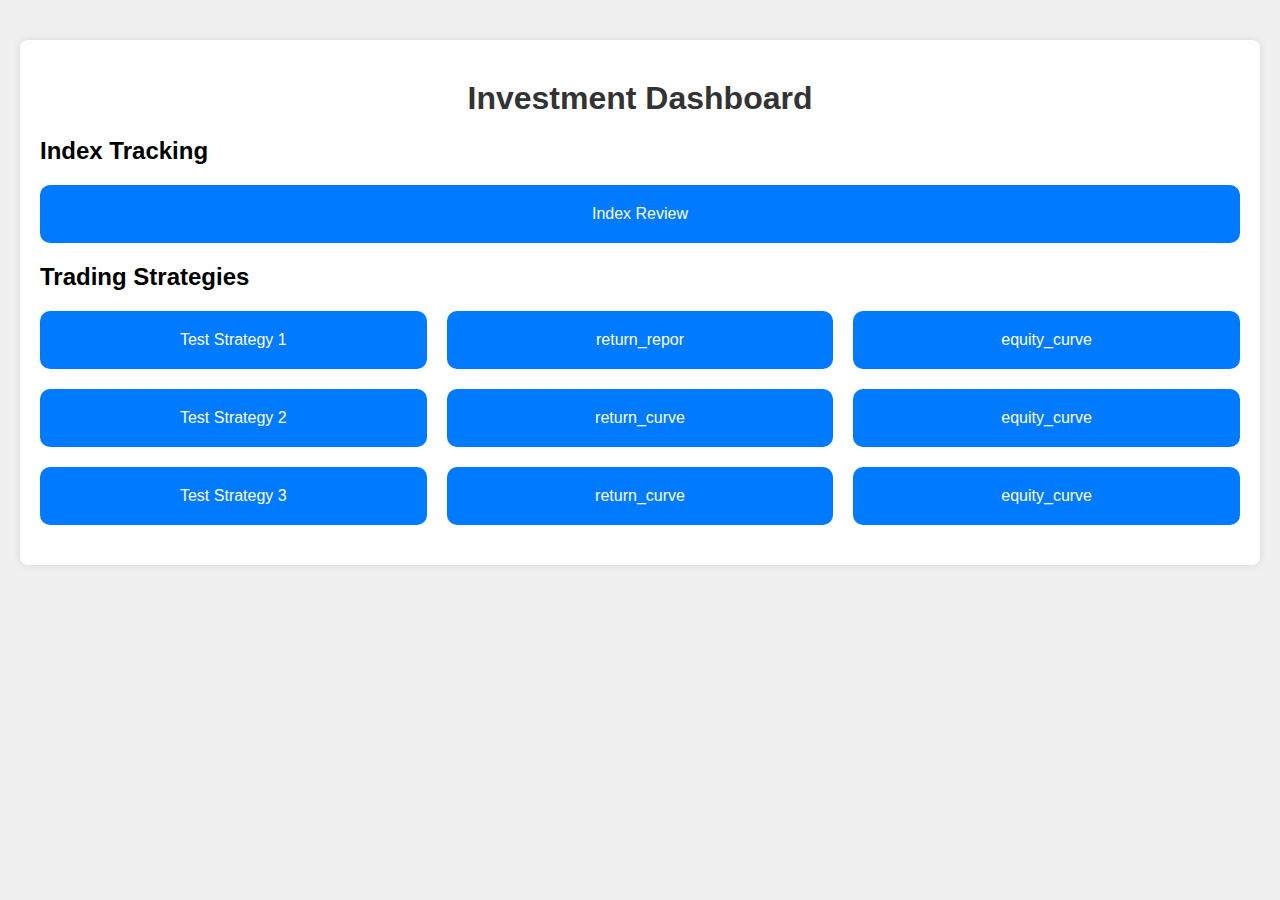
<file: index.html>
<!DOCTYPE html>
<html lang="en">
<head>
    <meta charset="UTF-8">
    <meta name="viewport" content="width=device-width, initial-scale=1.0">
    <title>Investment</title>
    <link rel="stylesheet" href="styles.css">
</head>
<body>
    <div class="container">
        <h1>Investment Dashboard</h1>
        
        <!-- Section One: Single Link -->
        <section>
            <h2>Index Tracking</h2>
            <ul>
                <li><a href="indexreview.html">Index Review</a></li>
            </ul>
        </section>
        
        <!-- Section Two: Multiple Links -->
        <section>
            <h2>Trading Strategies</h2>
            <ul class="strategy-links">
                <li>
                    <a href="./test_strategy_1/candel.html">Test Strategy 1</a>
                </li>
                <li>
                    <a href="./test_strategy_1/output.html">return_repor</a>
                </li>
                <li>
                    <a href="./test_strategy_1/equity_curve.png">equity_curve</a>
                </li>                
                <li>
                    <a href="./test_strategy_2/candel.html">Test Strategy 2</a>
                </li>
                <li>
                    <a href="./test_strategy_2/return_curve.png">return_curve</a>
                </li>
                <li>
                    <a href="./test_strategy_2/equity_curve.png">equity_curve</a>
                </li>
                <li>
                    <a href="./test_strategy_3/candel.html">Test Strategy 3</a>
                </li>
                <li>
                    <a href="./test_strategy_3/return_curve.png">return_curve</a>
                </li>
                <li>
                    <a href="./test_strategy_3/equity_curve.png">equity_curve</a>
                </li>
                <!-- Add more links as needed -->
             </ul>
        </section>
    </div>
</body>
</html>
</file>
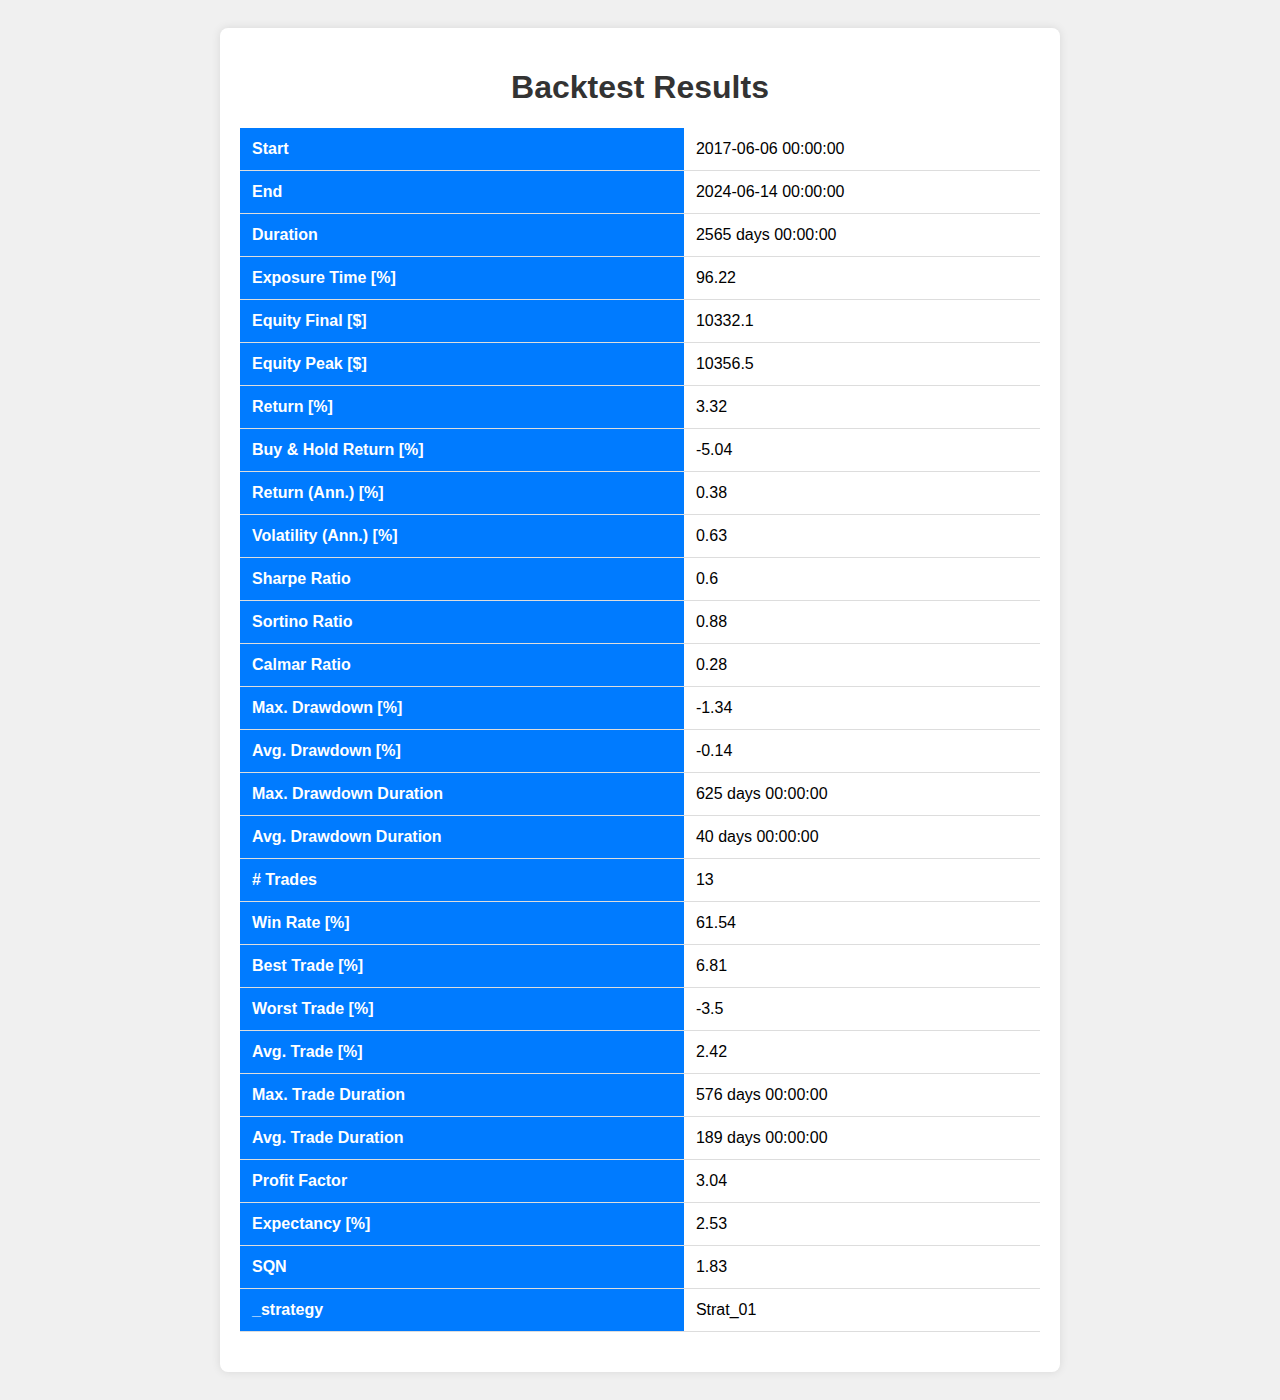
<file: test_strategy_1/output.html>
<html>
    <head>
        <title>Backtest Results</title>
        <style>
            body {
                font-family: Arial, sans-serif;
                background-color: #f0f0f0;
                padding: 20px;
            }
            .container {
                max-width: 800px;
                margin: 0 auto;
                background-color: #fff;
                padding: 20px;
                box-shadow: 0 0 10px rgba(0, 0, 0, 0.1);
                border-radius: 8px;
            }
            h1 {
                text-align: center;
                color: #333;
            }
            table {
                width: 100%;
                border-collapse: collapse;
                margin: 20px 0;
            }
            th, td {
                padding: 12px;
                text-align: left;
                border-bottom: 1px solid #ddd;
            }
            th {
                background-color: #007BFF;
                color: white;
            }
            tr:hover {
                background-color: #f1f1f1;
            }
        </style>
    </head>
    <body>
        <div class="container">
            <h1>Backtest Results</h1>
            <table>
    
        <tr>
            <th>Start</th>
            <td>2017-06-06 00:00:00</td>
        </tr>
        
        <tr>
            <th>End</th>
            <td>2024-06-14 00:00:00</td>
        </tr>
        
        <tr>
            <th>Duration</th>
            <td>2565 days 00:00:00</td>
        </tr>
        
        <tr>
            <th>Exposure Time [%]</th>
            <td>96.22</td>
        </tr>
        
        <tr>
            <th>Equity Final [$]</th>
            <td>10332.1</td>
        </tr>
        
        <tr>
            <th>Equity Peak [$]</th>
            <td>10356.5</td>
        </tr>
        
        <tr>
            <th>Return [%]</th>
            <td>3.32</td>
        </tr>
        
        <tr>
            <th>Buy & Hold Return [%]</th>
            <td>-5.04</td>
        </tr>
        
        <tr>
            <th>Return (Ann.) [%]</th>
            <td>0.38</td>
        </tr>
        
        <tr>
            <th>Volatility (Ann.) [%]</th>
            <td>0.63</td>
        </tr>
        
        <tr>
            <th>Sharpe Ratio</th>
            <td>0.6</td>
        </tr>
        
        <tr>
            <th>Sortino Ratio</th>
            <td>0.88</td>
        </tr>
        
        <tr>
            <th>Calmar Ratio</th>
            <td>0.28</td>
        </tr>
        
        <tr>
            <th>Max. Drawdown [%]</th>
            <td>-1.34</td>
        </tr>
        
        <tr>
            <th>Avg. Drawdown [%]</th>
            <td>-0.14</td>
        </tr>
        
        <tr>
            <th>Max. Drawdown Duration</th>
            <td>625 days 00:00:00</td>
        </tr>
        
        <tr>
            <th>Avg. Drawdown Duration</th>
            <td>40 days 00:00:00</td>
        </tr>
        
        <tr>
            <th># Trades</th>
            <td>13</td>
        </tr>
        
        <tr>
            <th>Win Rate [%]</th>
            <td>61.54</td>
        </tr>
        
        <tr>
            <th>Best Trade [%]</th>
            <td>6.81</td>
        </tr>
        
        <tr>
            <th>Worst Trade [%]</th>
            <td>-3.5</td>
        </tr>
        
        <tr>
            <th>Avg. Trade [%]</th>
            <td>2.42</td>
        </tr>
        
        <tr>
            <th>Max. Trade Duration</th>
            <td>576 days 00:00:00</td>
        </tr>
        
        <tr>
            <th>Avg. Trade Duration</th>
            <td>189 days 00:00:00</td>
        </tr>
        
        <tr>
            <th>Profit Factor</th>
            <td>3.04</td>
        </tr>
        
        <tr>
            <th>Expectancy [%]</th>
            <td>2.53</td>
        </tr>
        
        <tr>
            <th>SQN</th>
            <td>1.83</td>
        </tr>
        
        <tr>
            <th>_strategy</th>
            <td>Strat_01</td>
        </tr>
        
            </table>
        </div>
    </body>
    </html>
</file>
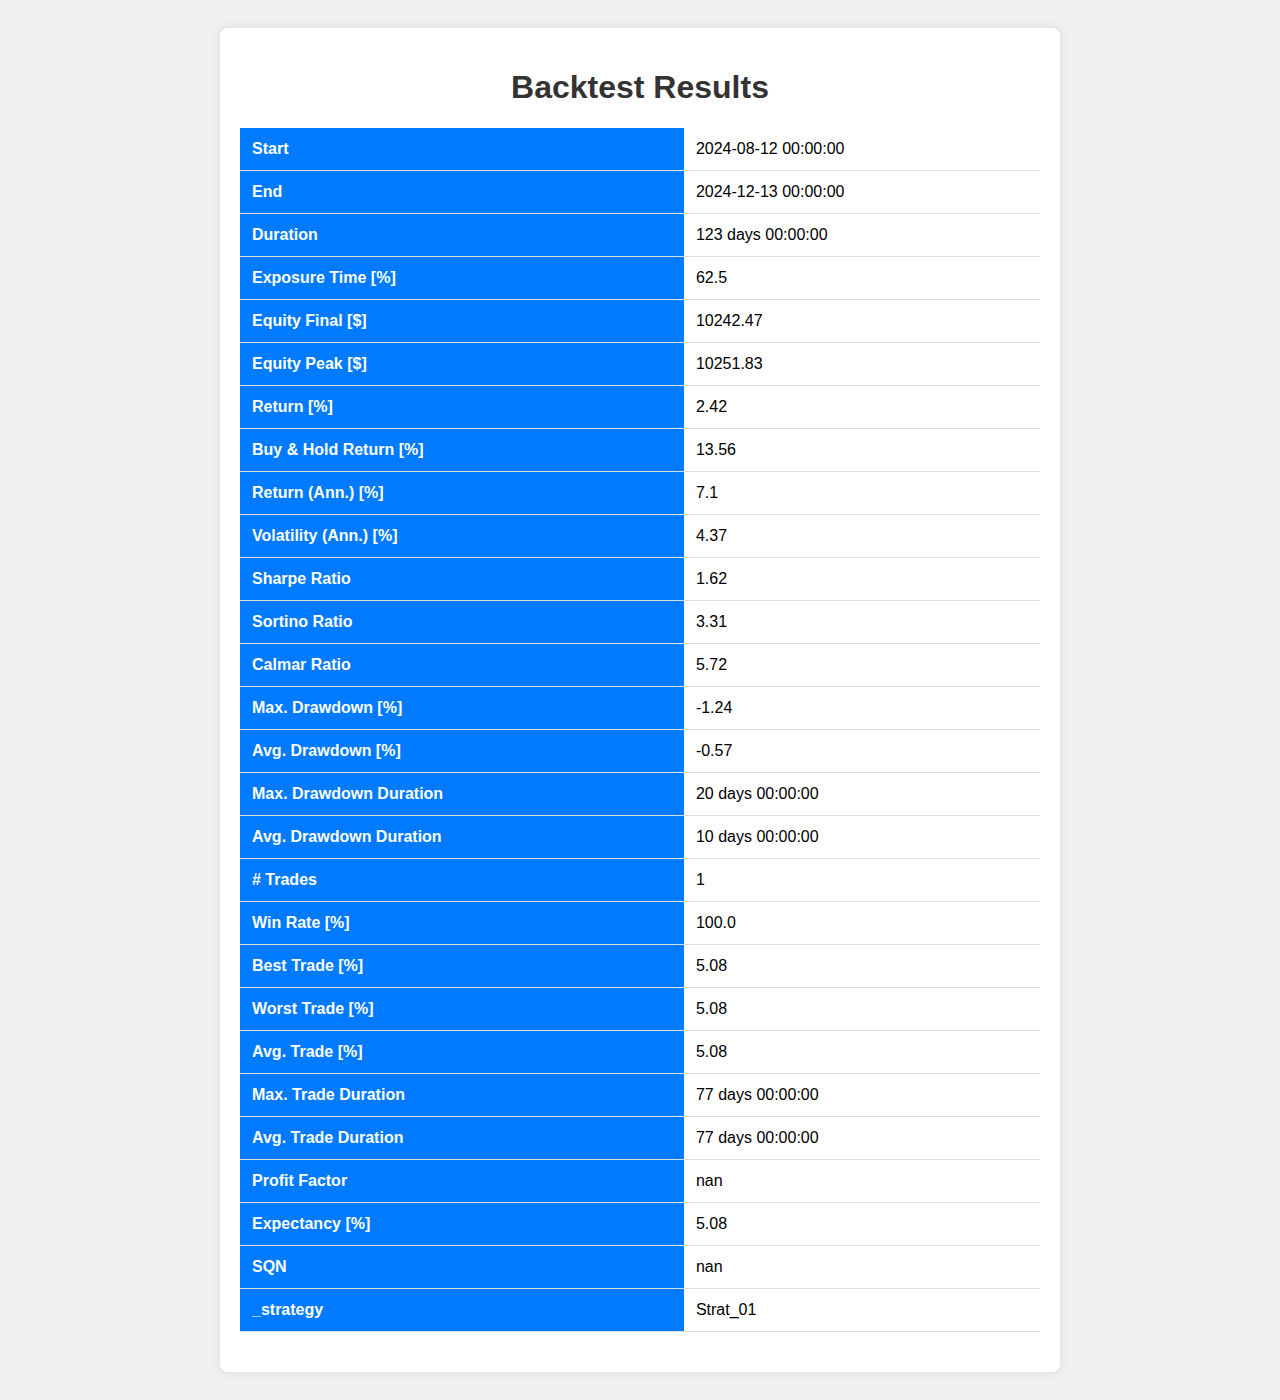
<file: test_strategy_3/output.html>
<html>
    <head>
        <title>Backtest Results</title>
        <style>
            body {
                font-family: Arial, sans-serif;
                background-color: #f0f0f0;
                padding: 20px;
            }
            .container {
                max-width: 800px;
                margin: 0 auto;
                background-color: #fff;
                padding: 20px;
                box-shadow: 0 0 10px rgba(0, 0, 0, 0.1);
                border-radius: 8px;
            }
            h1 {
                text-align: center;
                color: #333;
            }
            table {
                width: 100%;
                border-collapse: collapse;
                margin: 20px 0;
            }
            th, td {
                padding: 12px;
                text-align: left;
                border-bottom: 1px solid #ddd;
            }
            th {
                background-color: #007BFF;
                color: white;
            }
            tr:hover {
                background-color: #f1f1f1;
            }
        </style>
    </head>
    <body>
        <div class="container">
            <h1>Backtest Results</h1>
            <table>
    
        <tr>
            <th>Start</th>
            <td>2024-08-12 00:00:00</td>
        </tr>
        
        <tr>
            <th>End</th>
            <td>2024-12-13 00:00:00</td>
        </tr>
        
        <tr>
            <th>Duration</th>
            <td>123 days 00:00:00</td>
        </tr>
        
        <tr>
            <th>Exposure Time [%]</th>
            <td>62.5</td>
        </tr>
        
        <tr>
            <th>Equity Final [$]</th>
            <td>10242.47</td>
        </tr>
        
        <tr>
            <th>Equity Peak [$]</th>
            <td>10251.83</td>
        </tr>
        
        <tr>
            <th>Return [%]</th>
            <td>2.42</td>
        </tr>
        
        <tr>
            <th>Buy & Hold Return [%]</th>
            <td>13.56</td>
        </tr>
        
        <tr>
            <th>Return (Ann.) [%]</th>
            <td>7.1</td>
        </tr>
        
        <tr>
            <th>Volatility (Ann.) [%]</th>
            <td>4.37</td>
        </tr>
        
        <tr>
            <th>Sharpe Ratio</th>
            <td>1.62</td>
        </tr>
        
        <tr>
            <th>Sortino Ratio</th>
            <td>3.31</td>
        </tr>
        
        <tr>
            <th>Calmar Ratio</th>
            <td>5.72</td>
        </tr>
        
        <tr>
            <th>Max. Drawdown [%]</th>
            <td>-1.24</td>
        </tr>
        
        <tr>
            <th>Avg. Drawdown [%]</th>
            <td>-0.57</td>
        </tr>
        
        <tr>
            <th>Max. Drawdown Duration</th>
            <td>20 days 00:00:00</td>
        </tr>
        
        <tr>
            <th>Avg. Drawdown Duration</th>
            <td>10 days 00:00:00</td>
        </tr>
        
        <tr>
            <th># Trades</th>
            <td>1</td>
        </tr>
        
        <tr>
            <th>Win Rate [%]</th>
            <td>100.0</td>
        </tr>
        
        <tr>
            <th>Best Trade [%]</th>
            <td>5.08</td>
        </tr>
        
        <tr>
            <th>Worst Trade [%]</th>
            <td>5.08</td>
        </tr>
        
        <tr>
            <th>Avg. Trade [%]</th>
            <td>5.08</td>
        </tr>
        
        <tr>
            <th>Max. Trade Duration</th>
            <td>77 days 00:00:00</td>
        </tr>
        
        <tr>
            <th>Avg. Trade Duration</th>
            <td>77 days 00:00:00</td>
        </tr>
        
        <tr>
            <th>Profit Factor</th>
            <td>nan</td>
        </tr>
        
        <tr>
            <th>Expectancy [%]</th>
            <td>5.08</td>
        </tr>
        
        <tr>
            <th>SQN</th>
            <td>nan</td>
        </tr>
        
        <tr>
            <th>_strategy</th>
            <td>Strat_01</td>
        </tr>
        
            </table>
        </div>
    </body>
    </html>
</file>
<file: styles.css>
/* styles.css */
body {
    font-family: Arial, sans-serif;
    display: flex;
    flex-direction: column;
    justify-content: flex-start;
    align-items: center;
    min-height: 100vh;
    margin: 0;
    background-color: #f0f0f0;
    padding: 20px;
    box-sizing: border-box;
}

h1 {
    text-align: center;
    margin: 20px 0;
    color: #333;
}

.container {
    width: 100%;
    max-width: 1200px;
    margin: 20px 0;
    padding: 20px;
    background-color: #fff;
    box-shadow: 0 0 10px rgba(0, 0, 0, 0.1);
    border-radius: 8px;
}

section {
    margin: 20px 0;
}

ul {
    list-style-type: none;
    padding: 0;
}

.strategy-links {
    display: grid;
    grid-template-columns: repeat(3, 1fr);
    gap: 20px; /* Add gap between boxes */
}

.strategy-links li {
    margin: 0; /* Remove default margin */
}

a {
    text-decoration: none;
    display: block;
    text-align: center;
    color: white;
    background-color: #007BFF;
    padding: 20px;
    border-radius: 10px;
    transition: background-color 0.3s ease;
}

a img {
    max-width: 100%;
    height: auto;
    border-radius: 10px;
    box-shadow: 0 0 10px rgba(0, 0, 0, 0.1);
    transition: transform 0.3s ease;
}

a img:hover {
    transform: scale(1.05);
}

a:hover {
    background-color: #0056b3;
}
</file>
